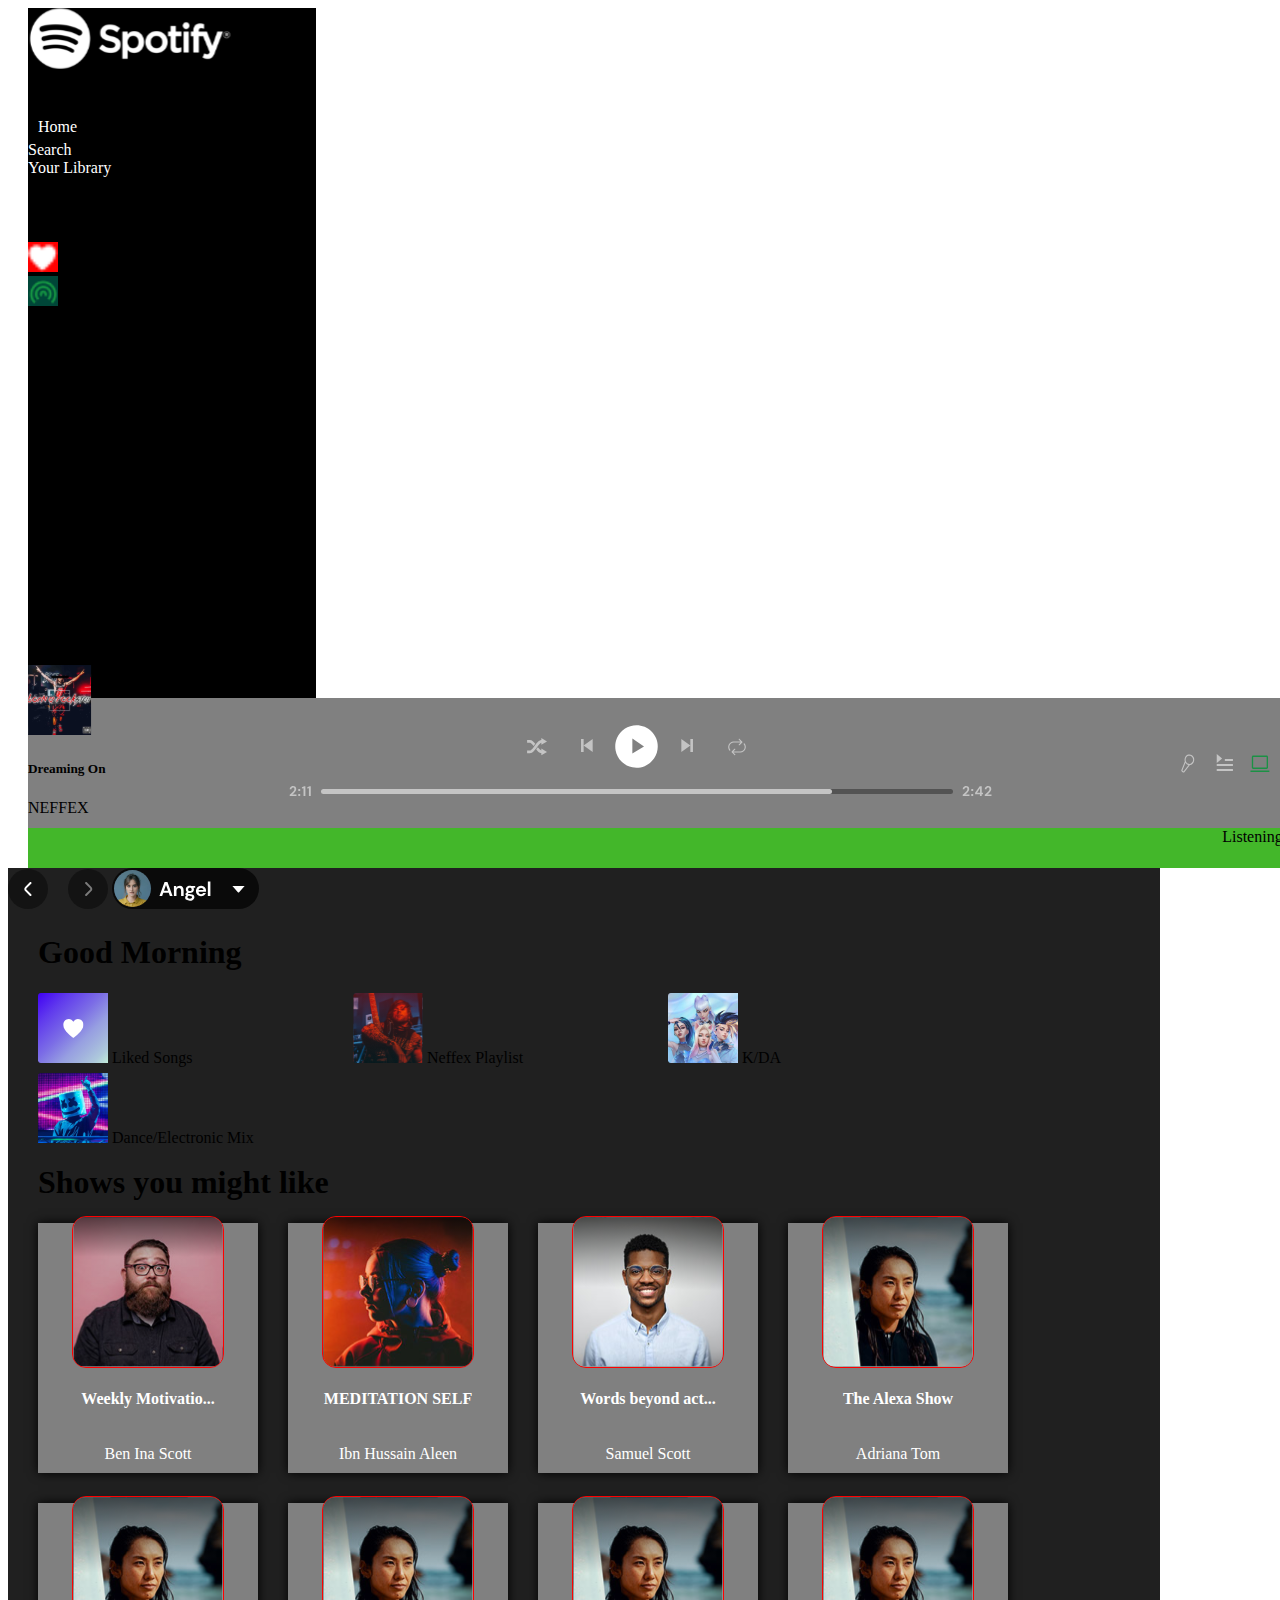
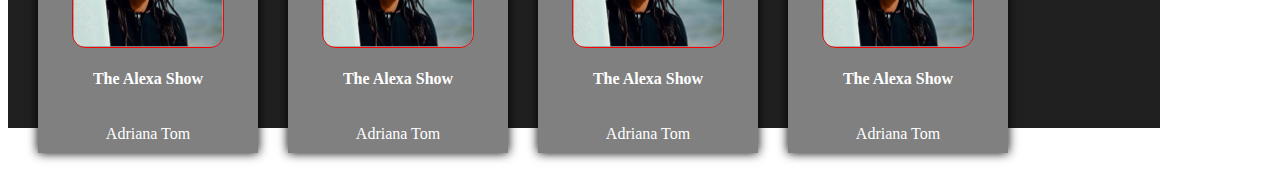
<file: index.html>
<!DOCTYPE html>
<html lang="en">
<head>
    <meta charset="UTF-8">
    <meta name="viewport" content="width=device-width, initial-scale=1.0">
    <title>Spotify</title>
    <link rel="stylesheet" href="style.css">
    <link href="https://cdn.jsdelivr.net/npm/bootstrap@5.0.2/dist/css/bootstrap.min.css" rel="stylesheet" integrity="sha384-EVSTQN3/azprG1Anm3QDgpJLIm9Nao0Yz1ztcQTwFspd3yD65VohhpuuCOmLASjC" crossorigin="anonymous">
    <link rel="stylesheet" href="https://cdnjs.cloudflare.com/ajax/libs/font-awesome/6.4.2/css/all.min.css" integrity="sha512-z3gLpd7yknf1YoNbCzqRKc4qyor8gaKU1qmn+CShxbuBusANI9QpRohGBreCFkKxLhei6S9CQXFEbbKuqLg0DA==" crossorigin="anonymous" referrerpolicy="no-referrer" />
</head>
<body>
    <div class="container">
      <div class="upper-part d-flex">
          <div class="ps-3 text-light left-part">
            <span class="logo1 pt-3" ><img src="./image/Spotify logo.svg"></span>
                <div class="left-1">
                  <span class="home"><i class="fa-sharp fa-solid me-3 ms-2 fa-house" style="color: #ffffff;"></i><a target="_blank" href="index2.html">Home</a></span>
                  <span><i class="fa-solid ms-3 me-3 mt-3 fa-magnifying-glass" style="color: #ffffff;"></i><a href="">Search</a></span>
                  <span><i class="fa-solid ms-3 me-3 mt-3 fa-book" style="color: #ffffff;"></i><a href="">Your Library</a></span>
                </div>
                <div class="group d-flex flex-column p-2">
                    <div class="palylist-group d-flex text-center">
                         <img class="pic-1 bg-light me-2" src="./image/fi-ss-plus-small.png">
                         <span>Create Playlist</span>
                    </div>
                     <div class="heart-group d-flex text-center">
                        <img class="pic-2 bg-info p-2 me-2" src="./image/fi-ss-heart.png">
                        <span>Liked Songs</span>
                     </div> 
                    <div class="hotspot d-flex text-center ">
                       <img  class="pic-3 bg-succes p-2 me-2" src="./image/gg_media-podcast.png">
                       <span>Your Episodes</span> 
                    </div>
                </div>
                <div class="songs d-flex flex-column ms-2">
                    <span>FAV</span>
                    <span>Daily Mix1</span>
                    <span>Discover Weekly</span>
                    <span>Malayalam</span>
                    <span>Dance/Electronic</span>
                    <span>EDM/popular</span>
                </div>
                <div><i class="fa-regular me-3 mt-4 fa-circle-down"></i>Install App</div>   
           </div>
          <div class="right-part">
                 <div class="d-flex justify-content-between">
                   <span><img src="./image/top arrow navigation.svg"></span>
                   <span><img src="./image/User.svg"></span>
                 </div>
                 <h1 class="text-light heading">Good Morning</h1>
                <div class="grid-container">
                    <div class="box bg-secondary">
                     <img src="./image/Group 1 (1).svg">  
                     <span>Liked Songs</span>
                    </div>
                     <div class="box bg-secondary">
                        <img src="./image/Group 1 (2).svg">
                        <span>Neffex Playlist</span>
                     </div>
                     <div class="box bg-secondary">
                        <img src="./image/Rectangle 2.svg">
                        <span>K/DA</span>                    </div>
                     <div class="box bg-secondary">
                        <img src="./image/dance.svg">
                        <span>Dance/Electronic Mix</span>
                     </div>
                </div>
                <h1 class="heading text-light">Shows you might like</h1>
                <div class="grid-container-1">
                    <div class="items">
                        <img src="./image/Rectangle 16.svg">
                        <h4 class="head-1">Weekly Motivatio...</h4>
                        <p class="para-1">Ben Ina Scott</p>
                    </div>
                    <div class="items">
                        <img src="./image/Rectangle 16 (1).svg">
                        <h4 class="head-1">MEDITATION SELF</h4>
                        <p class="para-1">Ibn Hussain Aleen</p>
                    </div>
                    <div class="items">
                        <img src="./image/Rectangle 16 (2).svg">
                        <h4 class="head-1">Words beyond act...</h4>
                        <p class="para-1">Samuel Scott</p>
                    </div>
                    <div class="items">
                        <img src="./image/Rectangle 16 (3).svg">
                        <h4 class="head-1">The Alexa Show</h4>
                        <p class="para-1">Adriana Tom</p>
                    </div>
                    <div class="items">
                        <img src="./image/Rectangle 16 (3).svg">
                        <h4 class="head-1">The Alexa Show</h4>
                        <p class="para-1">Adriana Tom</p>
                    </div>
                    <div class="items">
                        <img src="./image/Rectangle 16 (3).svg">
                        <h4 class="head-1">The Alexa Show</h4>
                        <p class="para-1">Adriana Tom</p>
                    </div>
                    <div class="items">
                        <img src="./image/Rectangle 16 (3).svg">
                        <h4 class="head-1">The Alexa Show</h4>
                        <p class="para-1">Adriana Tom</p>
                    </div>
                    <div class="items">
                        <img src="./image/Rectangle 16 (3).svg">
                        <h4 class="head-1">The Alexa Show</h4>
                        <p class="para-1">Adriana Tom</p>
                    </div>
                </div>

          </div>
      </div>
      <div class="bottom">
         <div class="bottom-1">
           <div class="d-flex gap-3">
            <img src="./image/Rectangle 20.svg">
            <span>
                <h5>Dreaming On</h5>
                <p>NEFFEX</p>
            </span>
            <img src="./image/bx_bxs-heart.svg">
           </div> 
           <div>
            <img src="./image/Music Player Options.svg">
           </div> 
           <div>
            <img src="./image/Right options.svg">
           </div>     
          </div>
          <div class="bottom-2">Listening on ASUS-ROG-G531GT</div>
          </div>
    </div>

    <script src="https://cdn.jsdelivr.net/npm/@popperjs/core@2.9.2/dist/umd/popper.min.js" integrity="sha384-IQsoLXl5PILFhosVNubq5LC7Qb9DXgDA9i+tQ8Zj3iwWAwPtgFTxbJ8NT4GN1R8p" crossorigin="anonymous"></script>
    <script src="https://cdn.jsdelivr.net/npm/bootstrap@5.0.2/dist/js/bootstrap.min.js" integrity="sha384-cVKIPhGWiC2Al4u+LWgxfKTRIcfu0JTxR+EQDz/bgldoEyl4H0zUF0QKbrJ0EcQF" crossorigin="anonymous"></script>  
</body>
</html>
</file>
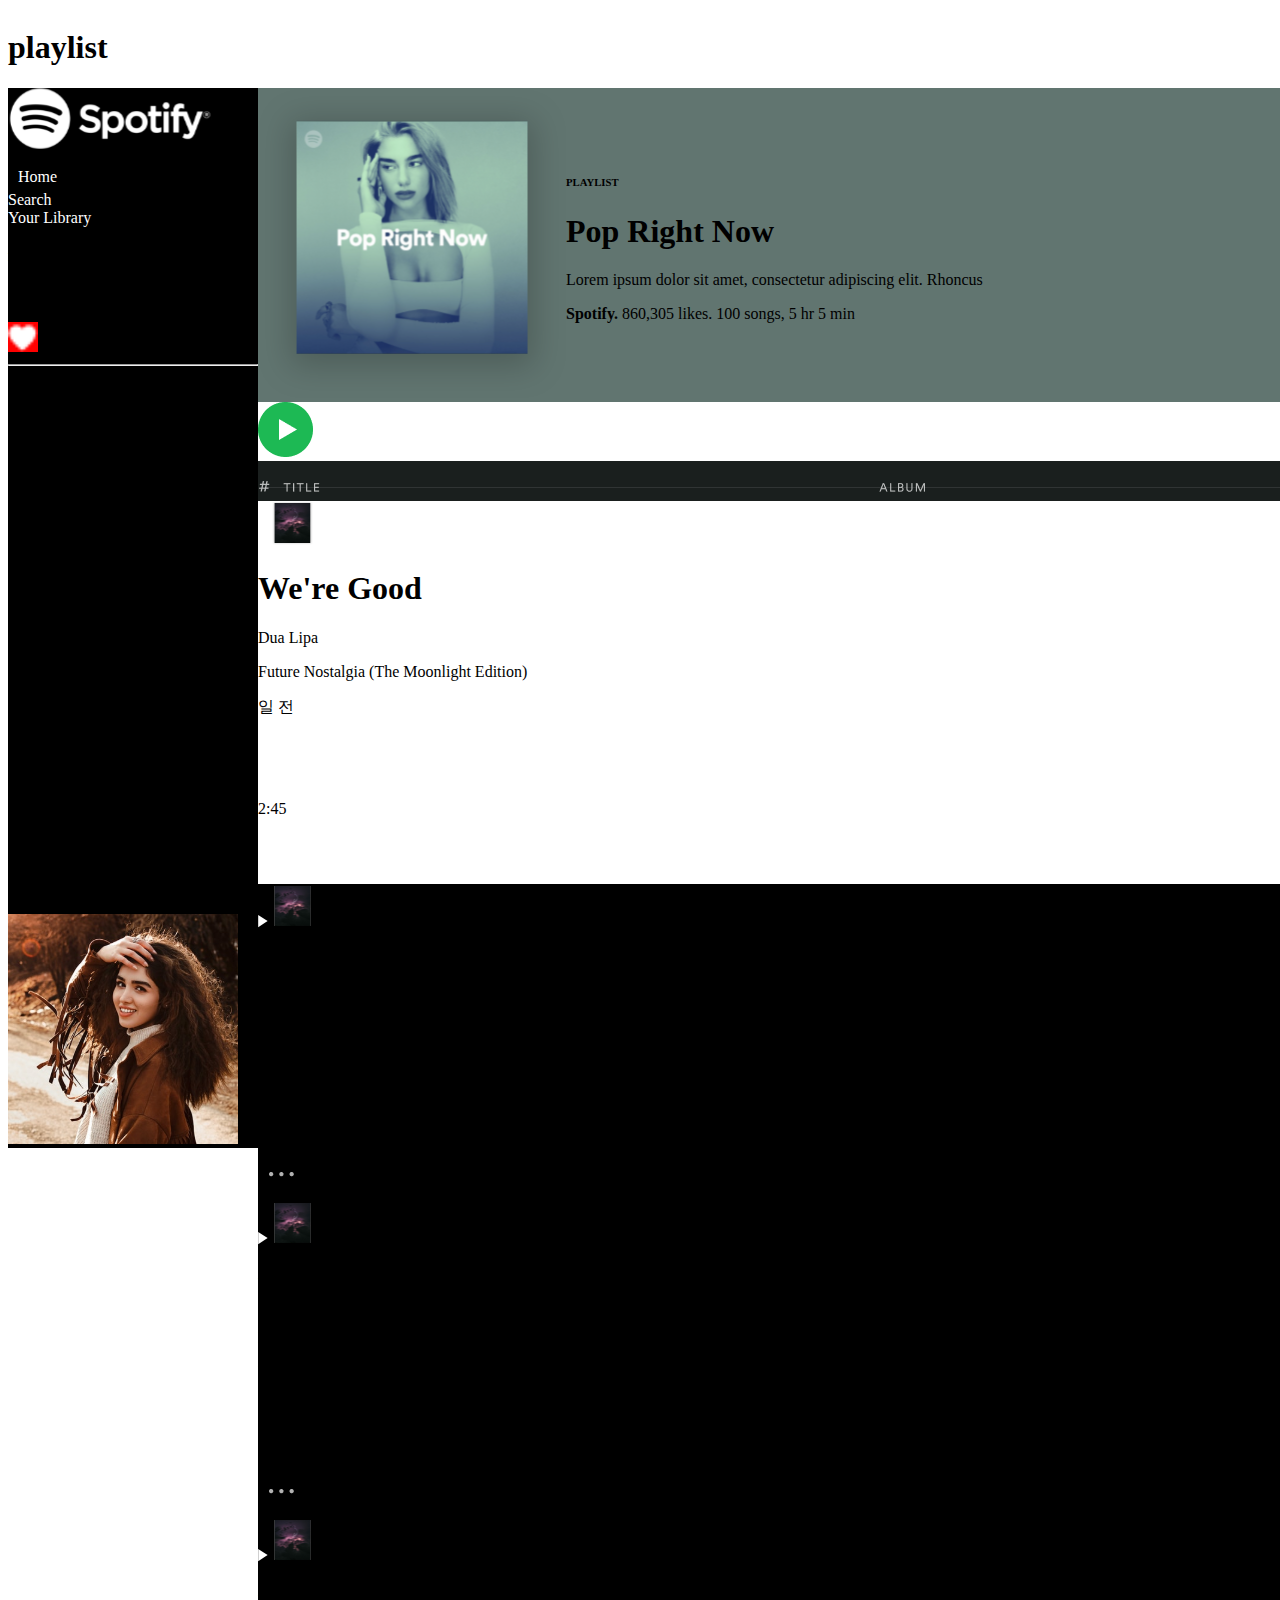
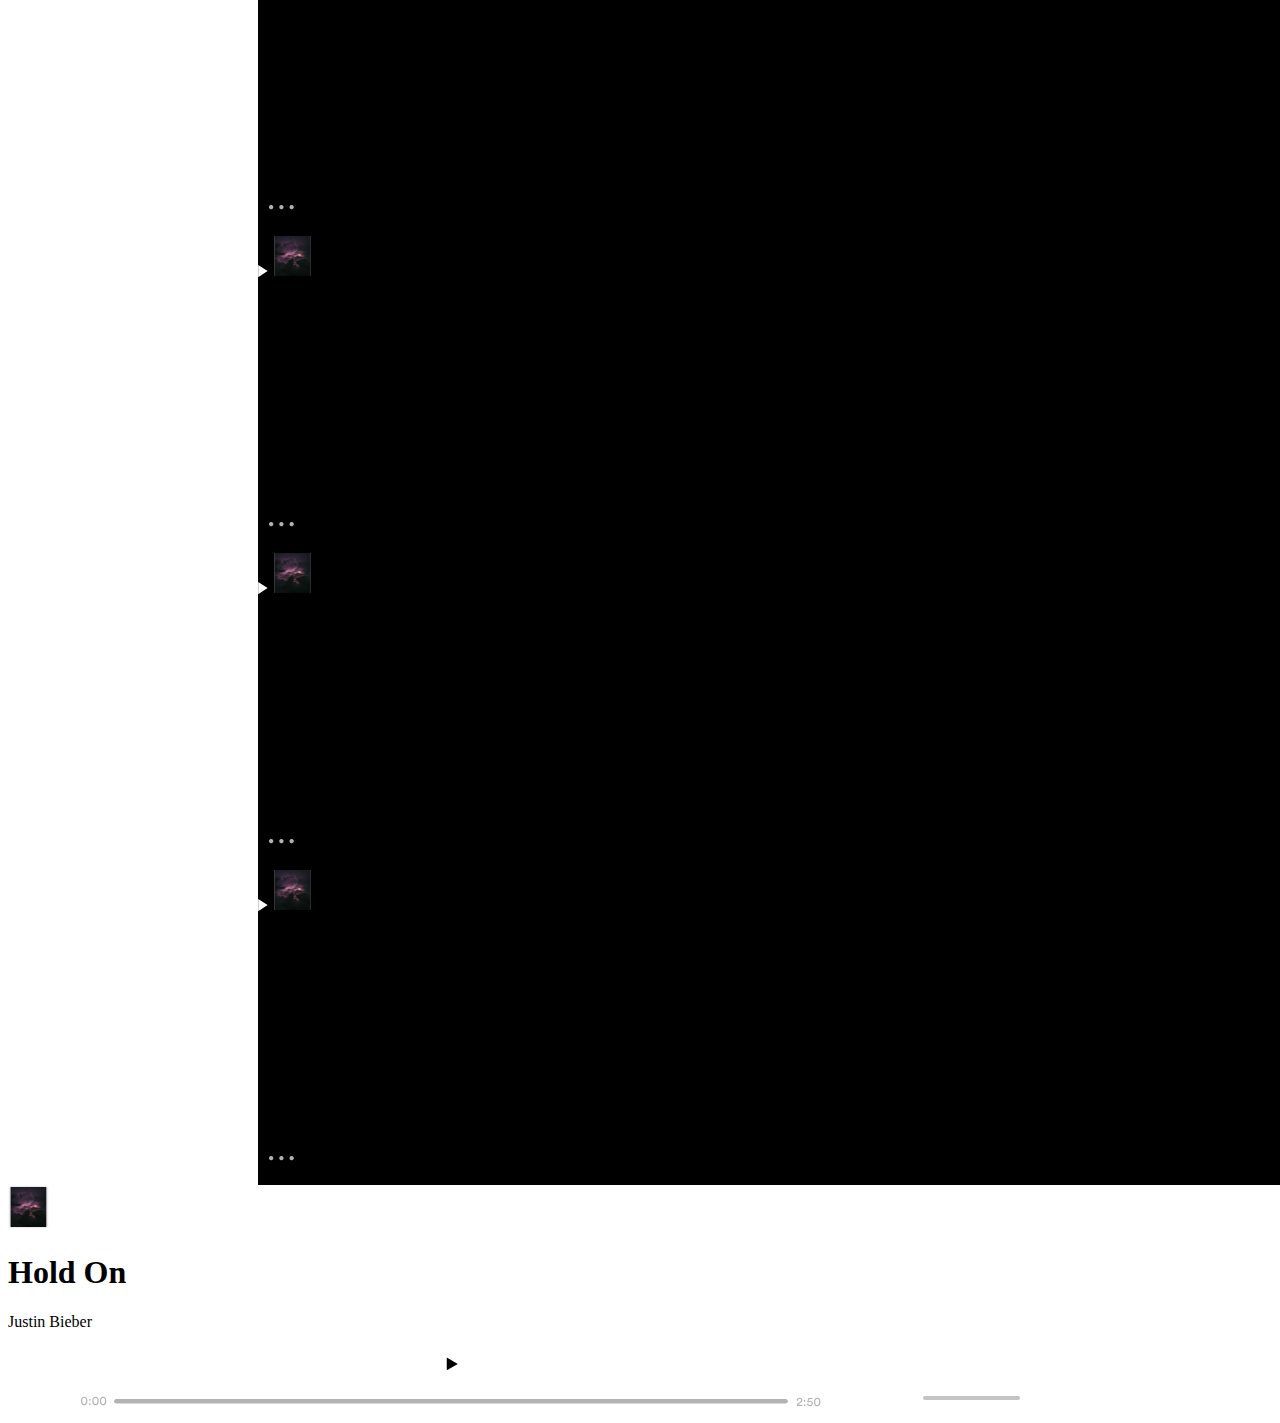
<file: index2.html>
<!DOCTYPE html>
<html lang="en">
<head>
    <meta charset="UTF-8">
    <meta name="viewport" content="width=device-width, initial-scale=1.0">
    <title>Document</title>
    <link rel="stylesheet" href="style.css">
    <link href="https://cdn.jsdelivr.net/npm/bootstrap@5.0.2/dist/css/bootstrap.min.css" rel="stylesheet" integrity="sha384-EVSTQN3/azprG1Anm3QDgpJLIm9Nao0Yz1ztcQTwFspd3yD65VohhpuuCOmLASjC" crossorigin="anonymous">
    <link rel="stylesheet" href="https://cdnjs.cloudflare.com/ajax/libs/font-awesome/6.4.2/css/all.min.css" integrity="sha512-z3gLpd7yknf1YoNbCzqRKc4qyor8gaKU1qmn+CShxbuBusANI9QpRohGBreCFkKxLhei6S9CQXFEbbKuqLg0DA==" crossorigin="anonymous" referrerpolicy="no-referrer" />
</head>
<body>
    <section class="right-main ">
        <div><h1 class="text-secondary">playlist</h1></div>
        <div id="left-part-image">
      <section class="left-part-1">  
       <div class="left-side">
         <div class="logo-1">
             <div class="pt-4 ms-3"><img src="./image/Spotify logo.svg"></div>
             <div class="left-1 mt-2">
                <span class="home bg-secondary rounded"><i class="fa-sharp fa-solid me-3 ms-2 fa-house" style="color: #ffffff;"></i><a href="#">Home</a></span>
                <span><i class="fa-solid ms-3 me-3 mt-3 fa-magnifying-glass" style="color: #ffffff;"></i><a href="#">Search</a></span>
                <span><i class="fa-solid ms-3 me-3 mt-3 fa-book" style="color: #ffffff;"></i><a href="#">Your Library</a></span>
             </div> 
         </div>   
         <div class="list text-light mt-5">
             <h5 class="ms-3">Playlist</h5>
             <div class="palylist-group d-flex text-center m-3">
                <img class="pic-1 bg-light me-2" src="./image/fi-ss-plus-small.png">
                <span>Create Playlist</span>
           </div>
            <div class="heart-group d-flex text-center ms-3">
               <img class="pic-2 bg-info p-2 me-2" src="./image/fi-ss-heart.png">
               <span>Liked Songs</span>
            </div> 
         </div>
         <hr class="bg-light">
       </div>
         <div><img src="./image/album art (1).svg"></div>
      </section> 
      <div class="bg-dark">
           <div class="korean">
             <span><img src="./image/스크린샷 2021-03-16 오후 4.04 2.svg"></span>
            <span class="text-light">
             <span><h6>PLAYLIST</h6></span>
             <span><h1>Pop Right Now</h1></span>
             <span><p>Lorem ipsum dolor sit amet, consectetur adipiscing elit. Rhoncus</p></span>
             <span><p><b>Spotify.</b> 860,305 likes. 100 songs, 5 hr 5 min</p></span>      
         </span>
           </div>  
           <div class=" bg-secondary ">
             <span>
                <img src="./image/thumb_play.png">
                <img src="./image/heart.png">
                <img src="./image/more_big.png">
             </span>
            </div>
            <div id="cross-line"><img src="./image/Group 16.png"></div>
            <div class="d-flex justify-content-between align-items-center bg-secondary text-light">
             <span class="d-flex align-items-center gap-2">
                 <span>
                  <img src="./image/Polygon 2.svg">
                  <img src="./image/Rectangle 9.svg">
                 </span>
                 <span>
                 <h1>We're Good</h1>
                 <p>Dua Lipa</p>
                 </span>
            </span>
                   <span>
                      <p>Future Nostalgia (The Moonlight Edition)</p>
                   </span>
                  <span>
                       <p>일 전</p>
                  </span>
                  <span>
                     <span class="d-flex align-items-center gap-2">
                         <img src="./image/heart.png">
                         <p>2:45</p>
                         <img src="./image/more_big.png">
                     </span>
                  </span>
           </div>
         <div class="song-list d-flex justify-content-between align-items-center bg-dark text-light">
             <span class="d-flex align-items-center gap-2">
                 <span>
                  <img src="./image/Polygon 2.svg">
                  <img src="./image/Rectangle 9.svg">
                 </span>
                 <span>
                 <h1>We're Good</h1>
                 <p>Dua Lipa</p>
                 </span>
            </span>
                   <span>
                      <p>Future Nostalgia (The Moonlight Edition)</p>
                   </span>
                  <span>
                       <p>일 전</p>
                  </span>
                  <span>
                     <span class="d-flex align-items-center gap-2">
                         <!-- <img src="./heart.png"> -->
                         <p>2:45</p>
                         <img src="./image/more_big.png">
                     </span>
                  </span>
         </div>
         <div class="song-list d-flex justify-content-between align-items-center bg-dark text-light">
             <span class="d-flex align-items-center gap-2">
                 <span>
                  <img src="./image/Polygon 2.svg">
                  <img src="./image/Rectangle 9.svg">
                 </span>
                 <span>
                 <h1>We're Good</h1>
                 <p>Dua Lipa</p>
                 </span>
            </span>
                   <span>
                      <p>Future Nostalgia (The Moonlight Edition)</p>
                   </span>
                  <span>
                       <p>일 전</p>
                  </span>
                  <span>
                     <span class="d-flex align-items-center gap-2">
                         <!-- <img src="./heart.png"> -->
                         <p>2:45</p>
                         <img src="./image/more_big.png">
                     </span>
                  </span>
         </div>
         <div class="song-list d-flex justify-content-between align-items-center bg-dark text-light">
             <span class="d-flex align-items-center gap-2">
                 <span>
                  <img src="./image/Polygon 2.svg">
                  <img src="./image/Rectangle 9.svg">
                 </span>
                 <span>
                 <h1>We're Good</h1>
                 <p>Dua Lipa</p>
                 </span>
            </span>
                   <span>
                      <p>Future Nostalgia (The Moonlight Edition)</p>
                   </span>
                  <span>
                       <p>일 전</p>
                  </span>
                  <span>
                     <span class="d-flex align-items-center gap-2">
                         <!-- <img src="./heart.png"> -->
                         <p>2:45</p>
                         <img src="./image/more_big.png">
                     </span>
                  </span>
         </div>
         <div class="song-list d-flex justify-content-between align-items-center bg-dark text-light">
             <span class="d-flex align-items-center gap-2">
                 <span>
                  <img src="./image/Polygon 2.svg">
                  <img src="./image/Rectangle 9.svg">
                 </span>
                 <span>
                 <h1>We're Good</h1>
                 <p>Dua Lipa</p>
                 </span>
            </span>
                   <span>
                      <p>Future Nostalgia (The Moonlight Edition)</p>
                   </span>
                  <span>
                       <p>일 전</p>
                  </span>
                  <span>
                     <span class="d-flex align-items-center gap-2">
                         <!-- <img src="./heart.png"> -->
                         <p>2:45</p>
                         <img src="./image/more_big.png">
                     </span>
                  </span>
         </div>
         <div class="song-list d-flex justify-content-between align-items-center bg-dark text-light">
             <span class="d-flex align-items-center gap-2">
                 <span>
                  <img src="./image/Polygon 2.svg">
                  <img src="./image/Rectangle 9.svg">
                 </span>
                 <span>
                 <h1>We're Good</h1>
                 <p>Dua Lipa</p>
                 </span>
            </span>
                   <span>
                      <p>Future Nostalgia (The Moonlight Edition)</p>
                   </span>
                  <span>
                       <p>일 전</p>
                  </span>
                  <span>
                     <span class="d-flex align-items-center gap-2">
                         <!-- <img src="./heart.png"> -->
                         <p>2:45</p>
                         <img src="./image/more_big.png">
                     </span>
                  </span>
         </div>
         <div class="song-list d-flex justify-content-between align-items-center bg-dark text-light">
             <span class="d-flex align-items-center gap-2">
                 <span>
                  <img src="./image/Polygon 2.svg">
                  <img src="./image/Rectangle 9.svg">
                 </span>
                 <span>
                 <h1>We're Good</h1>
                 <p>Dua Lipa</p>
                 </span>
            </span>
                   <span>
                      <p>Future Nostalgia (The Moonlight Edition)</p>
                   </span>
                  <span>
                       <p>일 전</p>
                  </span>
                  <span>
                     <span class="d-flex align-items-center gap-2">
                         <!-- <img src="./heart.png"> -->
                         <p>2:45</p>
                         <img src="./image/more_big.png">
                     </span>
                  </span>
                 
         </div>
      
        </div>
      </div> 
      <div class=" last d-flex align-items-center justify-content-between bg-secondary">
         <span class="d-flex align-items-center bg-secondary gap-3">
         <span>
             <img src="./image/Rectangle 9.svg">
         </span>
         <span >
             <h1>Hold On </h1>
             <p>Justin Bieber</p>
         </span>
         <span>
             <img src="./image/heart.png">
         </span>
         <span>
          <img src="./image/Group 3.png">
         </span>
         </span>
         <span><img src="./image/Group 11.svg"></span>
         <span><img src="./image/Group 12.svg"></span>
      </div>
    </section>
  <script src="https://cdn.jsdelivr.net/npm/@popperjs/core@2.9.2/dist/umd/popper.min.js" integrity="sha384-IQsoLXl5PILFhosVNubq5LC7Qb9DXgDA9i+tQ8Zj3iwWAwPtgFTxbJ8NT4GN1R8p" crossorigin="anonymous"></script>
  <script src="https://cdn.jsdelivr.net/npm/bootstrap@5.0.2/dist/js/bootstrap.min.js" integrity="sha384-cVKIPhGWiC2Al4u+LWgxfKTRIcfu0JTxR+EQDz/bgldoEyl4H0zUF0QKbrJ0EcQF" crossorigin="anonymous"></script> 
</body>
</html>
</file>
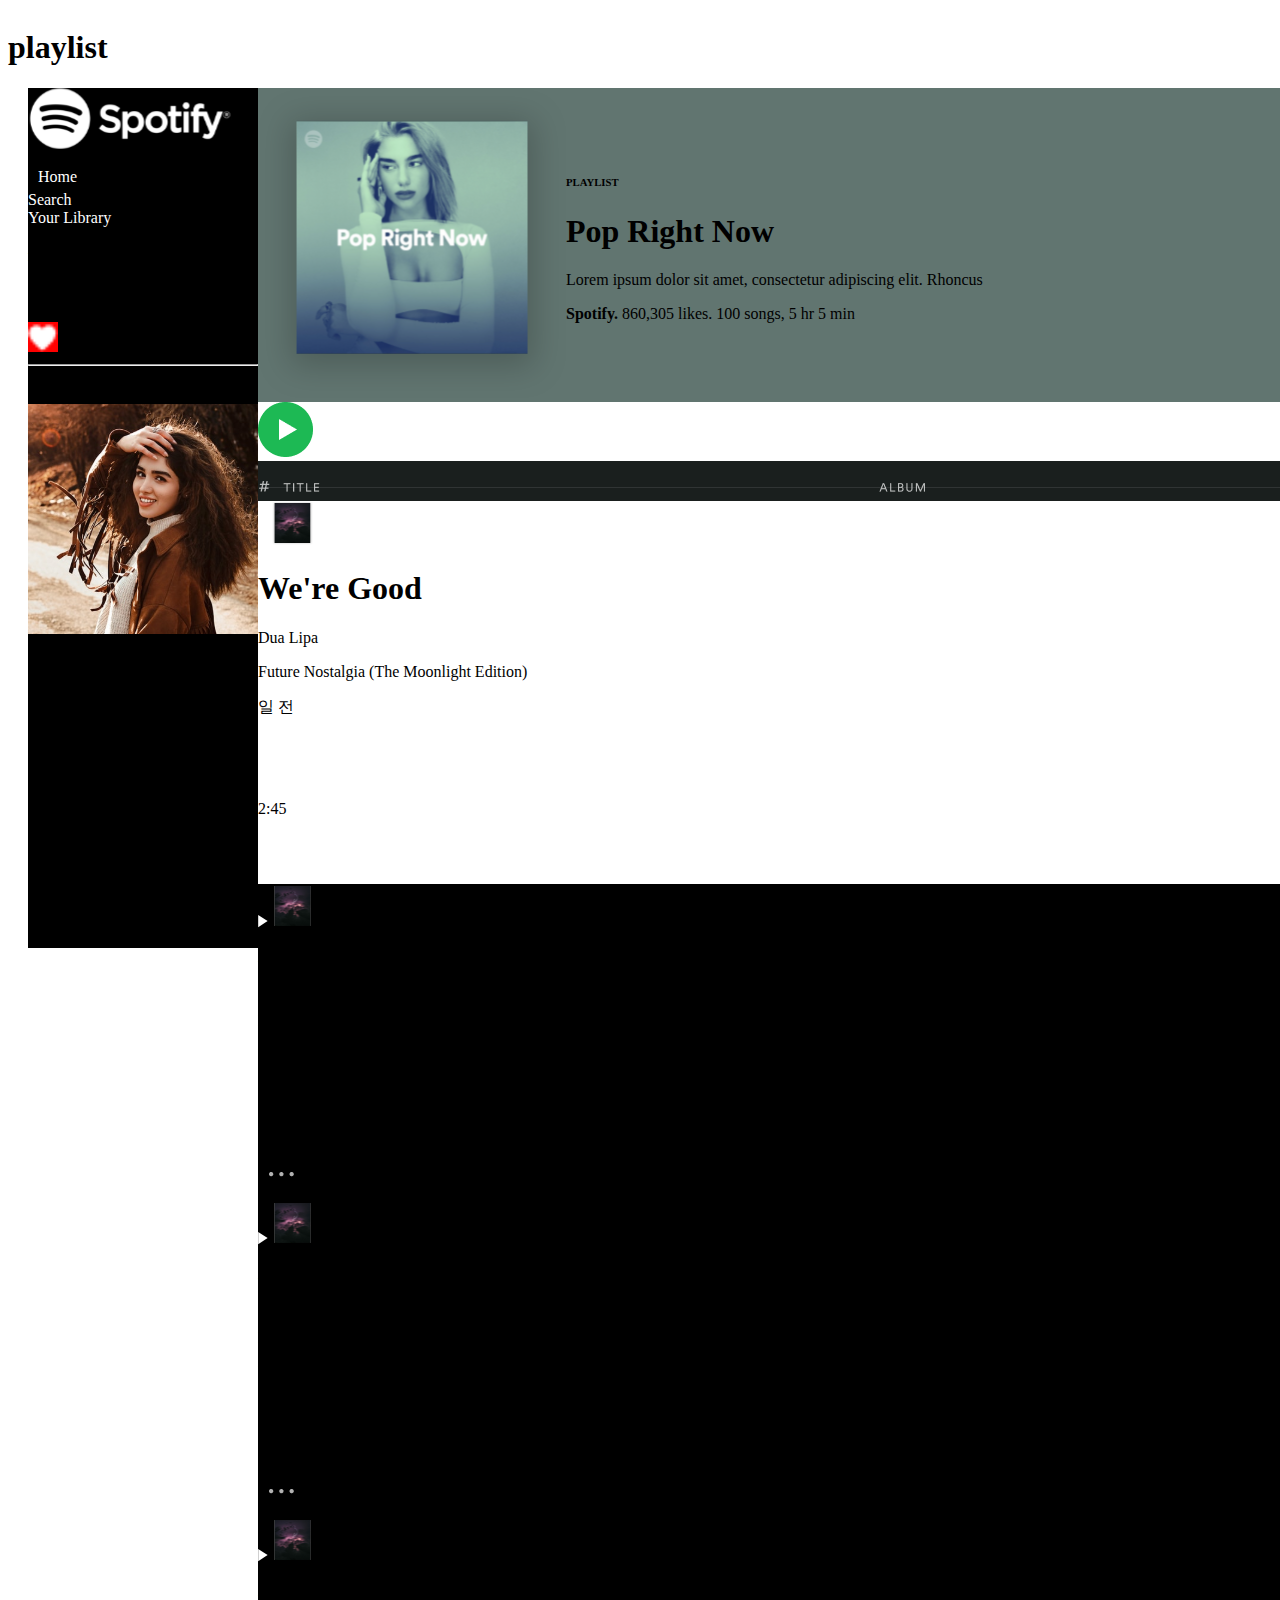
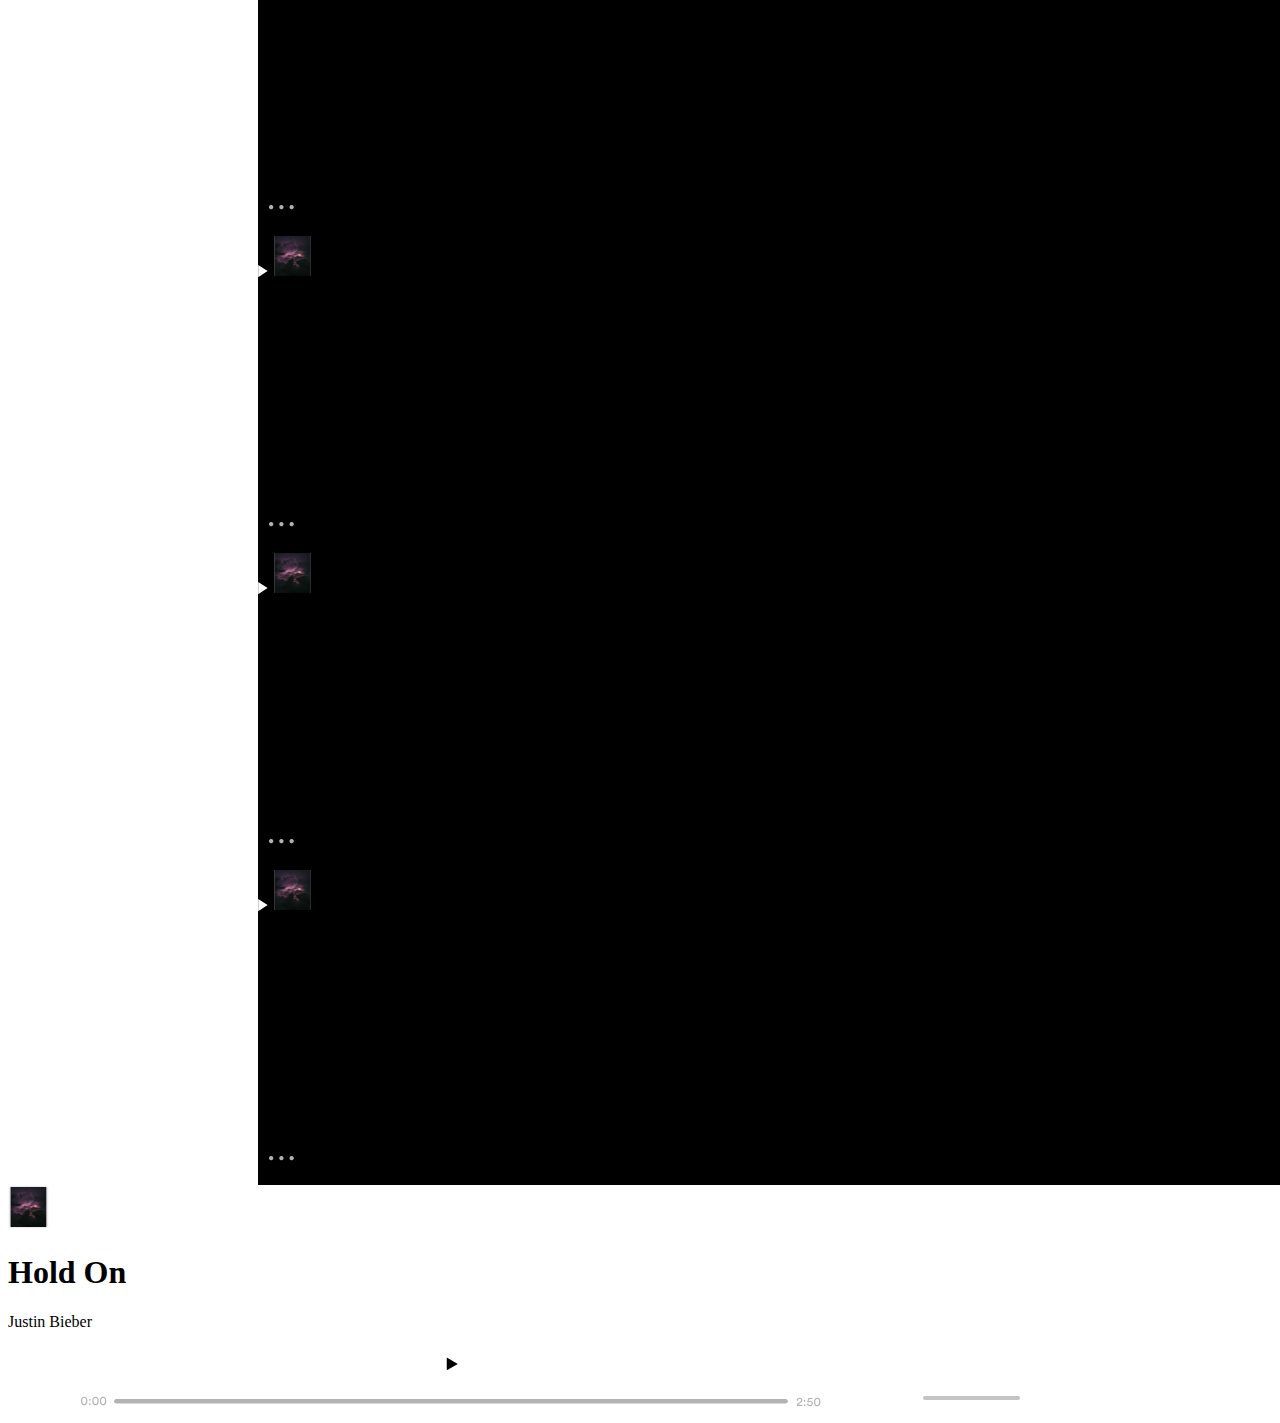
<file: playlist.html>
<!DOCTYPE html>
<html lang="en">
<head>
    <meta charset="UTF-8">
    <meta name="viewport" content="width=device-width, initial-scale=1.0">
    <title>Document</title>
    <link rel="stylesheet" href="style.css">
    <link href="https://cdn.jsdelivr.net/npm/bootstrap@5.0.2/dist/css/bootstrap.min.css" rel="stylesheet" integrity="sha384-EVSTQN3/azprG1Anm3QDgpJLIm9Nao0Yz1ztcQTwFspd3yD65VohhpuuCOmLASjC" crossorigin="anonymous">
    <link rel="stylesheet" href="https://cdnjs.cloudflare.com/ajax/libs/font-awesome/6.4.2/css/all.min.css" integrity="sha512-z3gLpd7yknf1YoNbCzqRKc4qyor8gaKU1qmn+CShxbuBusANI9QpRohGBreCFkKxLhei6S9CQXFEbbKuqLg0DA==" crossorigin="anonymous" referrerpolicy="no-referrer" />
</head>
<body>
    <section class="right-main ">
        <div><h1 class="text-secondary">playlist</h1></div>
        <div id="left-part-image">
      <section class="left-part">  
       <div class="left-side">
         <div class="logo-1">
             <div class="pt-4 ms-3"><img src="./image/Spotify logo.svg"></div>
             <div class="left-1 mt-2">
                <span class="home bg-secondary rounded"><i class="fa-sharp fa-solid me-3 ms-2 fa-house" style="color: #ffffff;"></i><a href="#">Home</a></span>
                <span><i class="fa-solid ms-3 me-3 mt-3 fa-magnifying-glass" style="color: #ffffff;"></i><a href="#">Search</a></span>
                <span><i class="fa-solid ms-3 me-3 mt-3 fa-book" style="color: #ffffff;"></i><a href="#">Your Library</a></span>
             </div> 
         </div>   
         <div class="list text-light mt-5">
             <h5 class="ms-3">Playlist</h5>
             <div class="palylist-group d-flex text-center m-3">
                <img class="pic-1 bg-light me-2" src="./image/fi-ss-plus-small.png">
                <span>Create Playlist</span>
           </div>
            <div class="heart-group d-flex text-center ms-3">
               <img class="pic-2 bg-info p-2 me-2" src="./image/fi-ss-heart.png">
               <span>Liked Songs</span>
            </div> 
         </div>
         <hr class="bg-light">
       </div>
         <div><img src="./image/album art (1).svg"></div>
      </section> 
      <div class="bg-dark">
           <div class="korean">
             <span><img src="./image/스크린샷 2021-03-16 오후 4.04 2.svg"></span>
            <span class="text-light">
             <span><h6>PLAYLIST</h6></span>
             <span><h1>Pop Right Now</h1></span>
             <span><p>Lorem ipsum dolor sit amet, consectetur adipiscing elit. Rhoncus</p></span>
             <span><p><b>Spotify.</b> 860,305 likes. 100 songs, 5 hr 5 min</p></span>      
         </span>
           </div>  
           <div class=" bg-secondary ">
             <span>
                <img src="./image/thumb_play.png">
                <img src="./image/heart.png">
                <img src="./image/more_big.png">
             </span>
            </div>
            <div id="cross-line"><img src="./image/Group 16.png"></div>
            <div class="d-flex justify-content-between align-items-center bg-secondary text-light">
             <span class="d-flex align-items-center gap-2">
                 <span>
                  <img src="./image/Polygon 2.svg">
                  <img src="./image/Rectangle 9.svg">
                 </span>
                 <span>
                 <h1>We're Good</h1>
                 <p>Dua Lipa</p>
                 </span>
            </span>
                   <span>
                      <p>Future Nostalgia (The Moonlight Edition)</p>
                   </span>
                  <span>
                       <p>일 전</p>
                  </span>
                  <span>
                     <span class="d-flex align-items-center gap-2">
                         <img src="./image/heart.png">
                         <p>2:45</p>
                         <img src="./image/more_big.png">
                     </span>
                  </span>
           </div>
         <div class="song-list d-flex justify-content-between align-items-center bg-dark text-light">
             <span class="d-flex align-items-center gap-2">
                 <span>
                  <img src="./image/Polygon 2.svg">
                  <img src="./image/Rectangle 9.svg">
                 </span>
                 <span>
                 <h1>We're Good</h1>
                 <p>Dua Lipa</p>
                 </span>
            </span>
                   <span>
                      <p>Future Nostalgia (The Moonlight Edition)</p>
                   </span>
                  <span>
                       <p>일 전</p>
                  </span>
                  <span>
                     <span class="d-flex align-items-center gap-2">
                         <!-- <img src="./heart.png"> -->
                         <p>2:45</p>
                         <img src="./image/more_big.png">
                     </span>
                  </span>
         </div>
         <div class="song-list d-flex justify-content-between align-items-center bg-dark text-light">
             <span class="d-flex align-items-center gap-2">
                 <span>
                  <img src="./image/Polygon 2.svg">
                  <img src="./image/Rectangle 9.svg">
                 </span>
                 <span>
                 <h1>We're Good</h1>
                 <p>Dua Lipa</p>
                 </span>
            </span>
                   <span>
                      <p>Future Nostalgia (The Moonlight Edition)</p>
                   </span>
                  <span>
                       <p>일 전</p>
                  </span>
                  <span>
                     <span class="d-flex align-items-center gap-2">
                         <!-- <img src="./heart.png"> -->
                         <p>2:45</p>
                         <img src="./image/more_big.png">
                     </span>
                  </span>
         </div>
         <div class="song-list d-flex justify-content-between align-items-center bg-dark text-light">
             <span class="d-flex align-items-center gap-2">
                 <span>
                  <img src="./image/Polygon 2.svg">
                  <img src="./image/Rectangle 9.svg">
                 </span>
                 <span>
                 <h1>We're Good</h1>
                 <p>Dua Lipa</p>
                 </span>
            </span>
                   <span>
                      <p>Future Nostalgia (The Moonlight Edition)</p>
                   </span>
                  <span>
                       <p>일 전</p>
                  </span>
                  <span>
                     <span class="d-flex align-items-center gap-2">
                         <!-- <img src="./heart.png"> -->
                         <p>2:45</p>
                         <img src="./image/more_big.png">
                     </span>
                  </span>
         </div>
         <div class="song-list d-flex justify-content-between align-items-center bg-dark text-light">
             <span class="d-flex align-items-center gap-2">
                 <span>
                  <img src="./image/Polygon 2.svg">
                  <img src="./image/Rectangle 9.svg">
                 </span>
                 <span>
                 <h1>We're Good</h1>
                 <p>Dua Lipa</p>
                 </span>
            </span>
                   <span>
                      <p>Future Nostalgia (The Moonlight Edition)</p>
                   </span>
                  <span>
                       <p>일 전</p>
                  </span>
                  <span>
                     <span class="d-flex align-items-center gap-2">
                         <!-- <img src="./heart.png"> -->
                         <p>2:45</p>
                         <img src="./image/more_big.png">
                     </span>
                  </span>
         </div>
         <div class="song-list d-flex justify-content-between align-items-center bg-dark text-light">
             <span class="d-flex align-items-center gap-2">
                 <span>
                  <img src="./image/Polygon 2.svg">
                  <img src="./image/Rectangle 9.svg">
                 </span>
                 <span>
                 <h1>We're Good</h1>
                 <p>Dua Lipa</p>
                 </span>
            </span>
                   <span>
                      <p>Future Nostalgia (The Moonlight Edition)</p>
                   </span>
                  <span>
                       <p>일 전</p>
                  </span>
                  <span>
                     <span class="d-flex align-items-center gap-2">
                         <!-- <img src="./heart.png"> -->
                         <p>2:45</p>
                         <img src="./image/more_big.png">
                     </span>
                  </span>
         </div>
         <div class="song-list d-flex justify-content-between align-items-center bg-dark text-light">
             <span class="d-flex align-items-center gap-2">
                 <span>
                  <img src="./image/Polygon 2.svg">
                  <img src="./image/Rectangle 9.svg">
                 </span>
                 <span>
                 <h1>We're Good</h1>
                 <p>Dua Lipa</p>
                 </span>
            </span>
                   <span>
                      <p>Future Nostalgia (The Moonlight Edition)</p>
                   </span>
                  <span>
                       <p>일 전</p>
                  </span>
                  <span>
                     <span class="d-flex align-items-center gap-2">
                         <!-- <img src="./heart.png"> -->
                         <p>2:45</p>
                         <img src="./image/more_big.png">
                     </span>
                  </span>
                 
         </div>
      
        </div>
      </div> 
      <div class=" last d-flex align-items-center justify-content-between bg-secondary">
         <span class="d-flex align-items-center bg-secondary gap-3">
         <span>
             <img src="./image/Rectangle 9.svg">
         </span>
         <span >
             <h1>Hold On </h1>
             <p>Justin Bieber</p>
         </span>
         <span>
             <img src="./image/heart.png">
         </span>
         <span>
          <img src="./image/Group 3.png">
         </span>
         </span>
         <span><img src="./image/Group 11.svg"></span>
         <span><img src="./image/Group 12.svg"></span>
      </div>
    </section>
  <script src="https://cdn.jsdelivr.net/npm/@popperjs/core@2.9.2/dist/umd/popper.min.js" integrity="sha384-IQsoLXl5PILFhosVNubq5LC7Qb9DXgDA9i+tQ8Zj3iwWAwPtgFTxbJ8NT4GN1R8p" crossorigin="anonymous"></script>
  <script src="https://cdn.jsdelivr.net/npm/bootstrap@5.0.2/dist/js/bootstrap.min.js" integrity="sha384-cVKIPhGWiC2Al4u+LWgxfKTRIcfu0JTxR+EQDz/bgldoEyl4H0zUF0QKbrJ0EcQF" crossorigin="anonymous"></script> 
</body>
</html>
</file>
<file: style.css>
.container{
    width:1440px;
    height: 860px;
    display: flex;
    flex-direction: column;
    align-items: center;
    justify-content:start;
}
.upper-part{
    width:1440px;
    height: 860px;
}
.left-part{
    display: flex;
    flex-direction: column;
    width:20%;
    height:860px;
    background-color: #000000;
    margin-left:20px;
    gap:30px;
}
.left-1{
    display: flex;
    flex-direction: column;
    align-items:start; 
    width: 100%;
}
.left-1>span:hover{
    background-color: gray;
    border-radius: 5px;
    margin-top: 10px;
    padding-bottom:10px ;
    width: 95%;
}
.left-1>span>a{
    text-decoration: none;
    color: white;
}
.home{
    margin-top: 10px;
    width: 95%;
    padding:5px 10px ;
}
.pic-2{
    width:30px;
    background:red;
}
.pic-3{
    width:30px;
    background-color: #004638;
}
.group{
    gap:10px;
}
.songs{
    gap:10px;
}
.right-part{
    width:80%;
    height: 860px;
    background-color: #202020; 
}
.heading{
    padding-left: 30px;
}
.grid-container{
    display: grid;
    grid-template-columns: repeat(3,300px);
    grid-template-rows:repeat(2,70px);
    column-gap: 15px;
    row-gap: 10px;
    margin-left: 30px;
    width:80%;
}
.box>img{
    height:70px;
    width:70px;
}
.grid-container-1{
    display:grid;
    grid-template-columns: repeat(4,250px);
    grid-template-rows:repeat(2,280px) ;
    margin-left: 30px;
    width:80%;
}
.items{
    width:220px;
    height:250px;
   display: flex;
   flex-direction: column;
   justify-content: center;
   align-items: center;
   background-color:gray;
    box-shadow: 0px 0px 10px black;
}
.items:hover{
    width:250px ;
    height:280px;
}
.items>img{
    width:150px;
   height:150px;
   border-radius: 14px;
   border: 1px solid red;

}
.head-1{
    color: white;
}
.para-1{
    color: white;
}
.bottom{
    width:1420px;
    height: 300px;
    display: flex;
    flex-direction: column;
    justify-content: center;
    align-items: center;
    position:relative;
    left:10px;
    bottom:170px;
    

}
.bottom-1{
    width:100%;
    height:130px;
    display: flex;
    align-items: center;
    justify-content: space-between;
    background-color: gray;
    /* padding:10px; */
}
.bottom-2{
    width:100%;
    height: 40px;
    text-align: end;
    background-color:#43b72a ;
}
.last{
    width:1440px;
}
.right-main{
    width:1720px;
    display: flex;
    flex-direction: column;
    justify-content: center; 
}
    .play-sec-1, .like-sec-1{
        display: flex;
        align-items: center;
        border-radius: 5px;
        padding-left: 10px;
        margin-top: 30px;
    }
   
    .left-part-1{
        display: flex;
        flex-direction: column;
        justify-content: space-between;
        background-color: #000000;
        width:20%;
        height:1060px;
    
        
    }
    .korean{
        background-color: #617570;
        display: flex;
        align-items: center;
    }
    #left-part-image{
        display: flex;
        align-items: flex-start;
        justify-content: flex-start;
        width:100%
    }
    #cross-line{
        background-color:#1a1f1e;
    }
    .song-list{
        background-color: #000000;
    }
    .last{
    width:1720px;
        
    }
</file>
